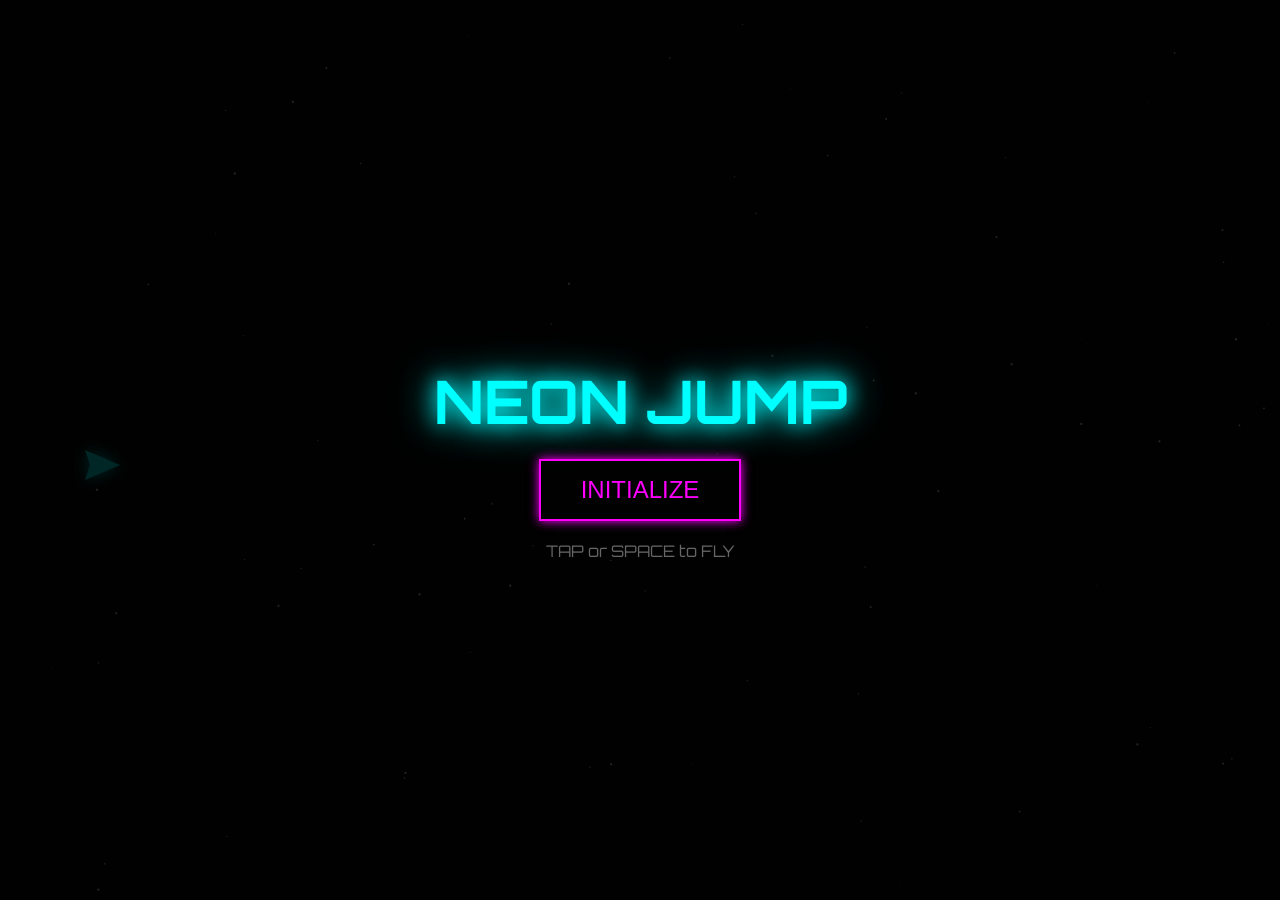
<file: squidgame.html>
<!DOCTYPE html>
<html lang="en">
<head>
    <meta charset="UTF-8">
    <meta name="viewport" content="width=device-width, initial-scale=1.0, maximum-scale=1.0, user-scalable=no">
    <title>Cyber Jump: Neon Evolution</title>
    <style>
        body {
            margin: 0; overflow: hidden; background: #050505;
            font-family: 'Orbitron', sans-serif; touch-action: manipulation;
        }
        canvas { display: block; }
        
        /* Menu chính */
        #main-menu {
            position: absolute; width: 100%; height: 100%;
            display: flex; flex-direction: column; align-items: center; justify-content: center;
            background: rgba(0, 0, 0, 0.85); z-index: 10;
        }

        .game-title {
            font-size: 60px; color: #0ff; text-transform: uppercase;
            text-shadow: 0 0 20px #0ff, 0 0 40px #0ff;
            margin-bottom: 20px; animation: blink 1.5s infinite;
        }

        .btn-start {
            padding: 15px 40px; font-size: 24px; background: transparent;
            color: #f0f; border: 2px solid #f0f; cursor: pointer;
            box-shadow: 0 0 10px #f0f; transition: 0.3s;
        }

        .btn-start:hover { background: #f0f; color: #000; box-shadow: 0 0 30px #f0f; }

        #score-ui {
            position: absolute; top: 20px; left: 20px; color: #fff;
            font-size: 24px; text-shadow: 0 0 5px #0ff; z-index: 5;
            display: none;
        }

        @keyframes blink {
            0%, 100% { opacity: 1; }
            50% { opacity: 0.7; }
        }
    </style>
    <link href="https://fonts.googleapis.com/css2?family=Orbitron:wght@700&display=swap" rel="stylesheet">
</head>
<body>

    <div id="score-ui">CORE: 0</div>

    <div id="main-menu">
        <h1 class="game-title">NEON JUMP</h1>
        <button class="btn-start" onclick="startGame()">INITIALIZE</button>
        <p style="color: #666; margin-top: 20px;">TAP or SPACE to FLY</p>
    </div>

    <canvas id="gameCanvas"></canvas>

    <script>
        const canvas = document.getElementById("gameCanvas");
        const ctx = canvas.getContext("2d");
        const mainMenu = document.getElementById("main-menu");
        const scoreUI = document.getElementById("score-ui");

        canvas.width = window.innerWidth;
        canvas.height = window.innerHeight;

        let gameActive = false;
        let score = 0;
        let bird = { x: 80, y: canvas.height/2, w: 40, h: 30, v: 0, gravity: 0.25, jump: -6 };
        let pipes = [];
        let stars = [];

        // Tạo hiệu ứng nền sao
        for(let i=0; i<100; i++) {
            stars.push({ x: Math.random()*canvas.width, y: Math.random()*canvas.height, s: Math.random()*2 });
        }

        function drawBird() {
            ctx.save();
            ctx.translate(bird.x + bird.w/2, bird.y + bird.h/2);
            ctx.rotate(bird.v * 0.05); // Xoay phi thuyền theo vận tốc rơi
            
            // Thân phi thuyền (Thumbnail phong cách Neon)
            ctx.shadowBlur = 15; ctx.shadowColor = "#0ff";
            ctx.fillStyle = "#0ff";
            ctx.beginPath();
            ctx.moveTo(20, 0); ctx.lineTo(-15, -15); ctx.lineTo(-10, 0); ctx.lineTo(-15, 15);
            ctx.closePath(); ctx.fill();
            
            // Đuôi lửa
            if(gameActive) {
                ctx.fillStyle = "#f0f";
                ctx.fillRect(-20, -5, Math.random()*10, 10);
            }
            ctx.restore();
        }

        function drawPipes() {
            pipes.forEach(p => {
                ctx.shadowBlur = 10; ctx.shadowColor = "#f0f";
                ctx.fillStyle = "rgba(255, 0, 255, 0.2)";
                ctx.strokeStyle = "#f0f";
                ctx.lineWidth = 3;

                // Cột trên
                ctx.fillRect(p.x, 0, 60, p.top);
                ctx.strokeRect(p.x, 0, 60, p.top);

                // Cột dưới
                ctx.fillRect(p.x, p.top + 180, 60, canvas.height);
                ctx.strokeRect(p.x, p.top + 180, 60, canvas.height);
                
                // Vẽ các đường vân trên cột
                ctx.beginPath();
                ctx.moveTo(p.x, p.top - 10); ctx.lineTo(p.x + 60, p.top - 10);
                ctx.moveTo(p.x, p.top + 190); ctx.lineTo(p.x + 60, p.top + 190);
                ctx.stroke();
            });
        }

        function update() {
            if(!gameActive) return;

            bird.v += bird.gravity;
            bird.y += bird.v;

            if(pipes.length === 0 || pipes[pipes.length-1].x < canvas.width - 300) {
                pipes.push({ x: canvas.width, top: Math.random()*(canvas.height-300)+50, passed: false });
            }

            pipes.forEach((p, i) => {
                p.x -= 4;
                if(bird.x + 25 > p.x && bird.x < p.x + 60) {
                    if(bird.y < p.top || bird.y + 25 > p.top + 180) gameOver();
                }
                if(!p.passed && p.x < bird.x) {
                    p.passed = true; score++;
                    scoreUI.innerText = "CORE: " + score;
                }
                if(p.x < -60) pipes.splice(i, 1);
            });

            if(bird.y > canvas.height || bird.y < 0) gameOver();
        }

        function draw() {
            ctx.fillStyle = "#050505";
            ctx.fillRect(0, 0, canvas.width, canvas.height);

            // Vẽ sao nền
            ctx.fillStyle = "#fff";
            stars.forEach(s => {
                ctx.fillRect(s.x, s.y, s.s, s.s);
                if(gameActive) s.x -= 0.5;
                if(s.x < 0) s.x = canvas.width;
            });

            drawPipes();
            drawBird();
            update();
            requestAnimationFrame(draw);
        }

        function startGame() {
            gameActive = true;
            score = 0;
            bird.y = canvas.height/2;
            bird.v = 0;
            pipes = [];
            mainMenu.style.display = "none";
            scoreUI.style.display = "block";
            scoreUI.innerText = "CORE: 0";
        }

        function gameOver() {
            gameActive = false;
            mainMenu.style.display = "flex";
            document.querySelector('.game-title').innerText = "SYSTEM FAILURE";
            document.querySelector('.btn-start').innerText = "REBOOT";
        }

        window.addEventListener("mousedown", () => { if(gameActive) bird.v = bird.jump; });
        window.addEventListener("touchstart", (e) => { e.preventDefault(); if(gameActive) bird.v = bird.jump; });
        
        draw();
    </script>
</body>
</html>
</file>
